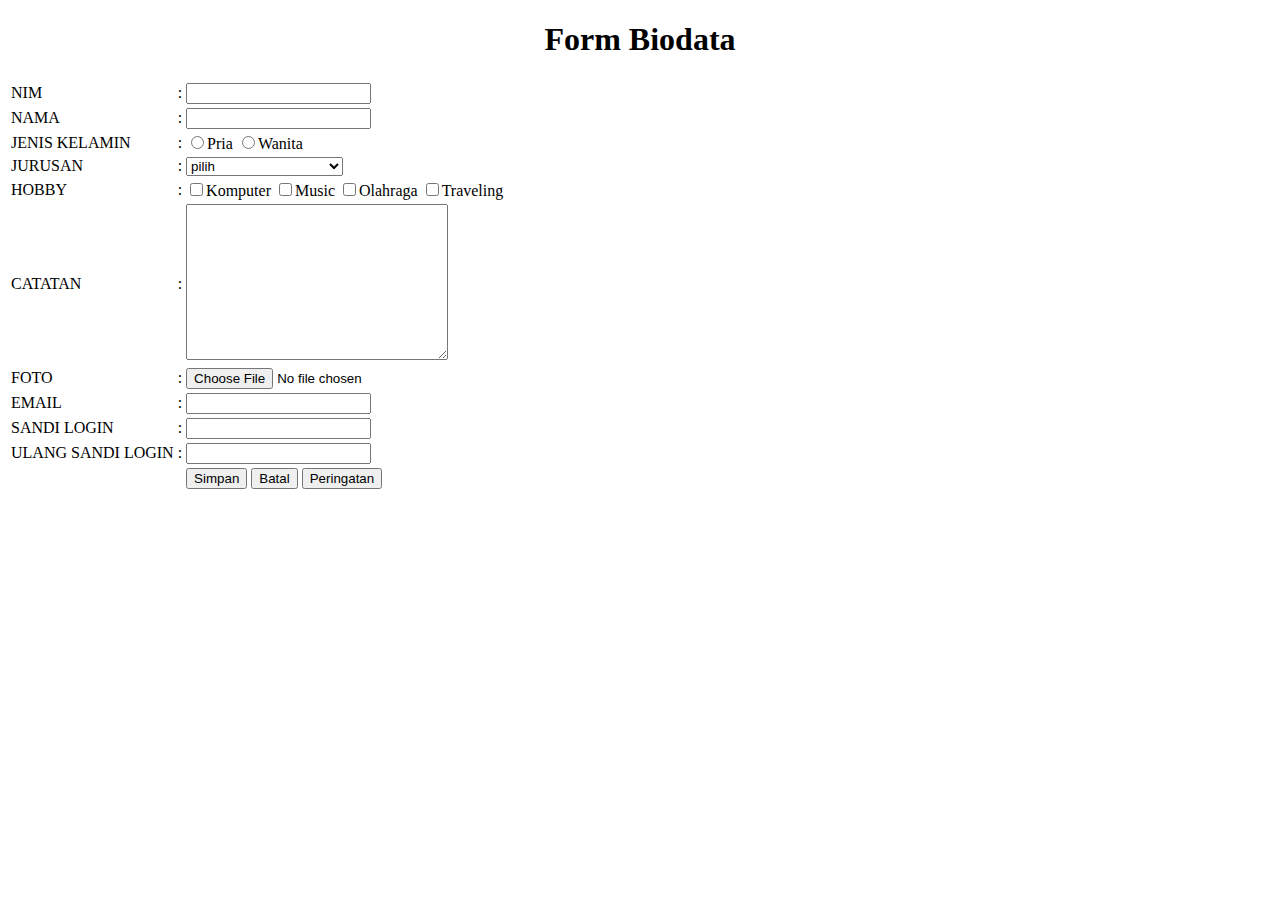
<file: form regist.html>
<!DOCTYPE html>
<html lang="en">

<head>
    <meta charset="UTF-8">
    <meta http-equiv="X-UA-Compatible" content="IE=edge">
    <meta name="viewport" content="width=device-width, initial-scale=1.0">
    <title>Document</title>
</head>

<body>
    <h1 style="text-align: center;">Form Biodata</h1>
    <form action="">
        <table>
            <tr>
                <td>NIM</td>
                <td>:</td>
                <td><input type="text"></td>
            </tr>
            <tr>
                <td>NAMA</td>
                <td>:</td>
                <td><input type="text"></td>
            </tr>
            <tr>
                <td>JENIS KELAMIN</td>
                <td>:</td>
                <td>
                    <input type="radio" name="Jenis kelamin" value="Pria">Pria <input type="radio" name="Jenis kelamin"
                        value="Wanita">Wanita
                </td>
            </tr>
            <tr>
                <td>JURUSAN</td>
                <td>:</td>
                <td><select name="JURUSAN">
                        <option>pilih</option>
                        <option>S1 Teknologi Informasi</option>
                        <option>S1 Ilmu Komputer</option>
                        <option>S1 Akutansi</option>
                    </select>
                </td>
            </tr>
            <tr>
                <td>HOBBY</td>
                <td>:</td>
                <td><input type="checkbox">Komputer
                    <input type="checkbox">Music
                    <input type="checkbox">Olahraga
                    <input type="checkbox">Traveling
                </td>
            </tr>
            <tr>
                <td>CATATAN</td>
                <td>:</td>
                <td><textarea name="" id="" cols="30" rows="10"></textarea></td>
            </tr>
            <tr>
                <td>FOTO</td>
                <td>:</td>
                <td><input type="file"></td>
            </tr>
            <tr>
                <td>EMAIL</td>
                <td>:</td>
                <td><input type="text"></td>
            </tr>
            <tr>
                <td>SANDI LOGIN</td>
                <td>:</td>
                <td><input type="password"></td>
            </tr>
            <tr>
                <td>ULANG SANDI LOGIN</td>
                <td>:</td>
                <td><input type="password"></td>
            </tr>
            <tr>
                <td> </td>
                <td> </td>
                <td><button>Simpan</button>
                    <button>Batal</button>
                    <button>Peringatan</button>
                </td>
            </tr>
        </table>
    </form>
</body>

</html>
</file>
